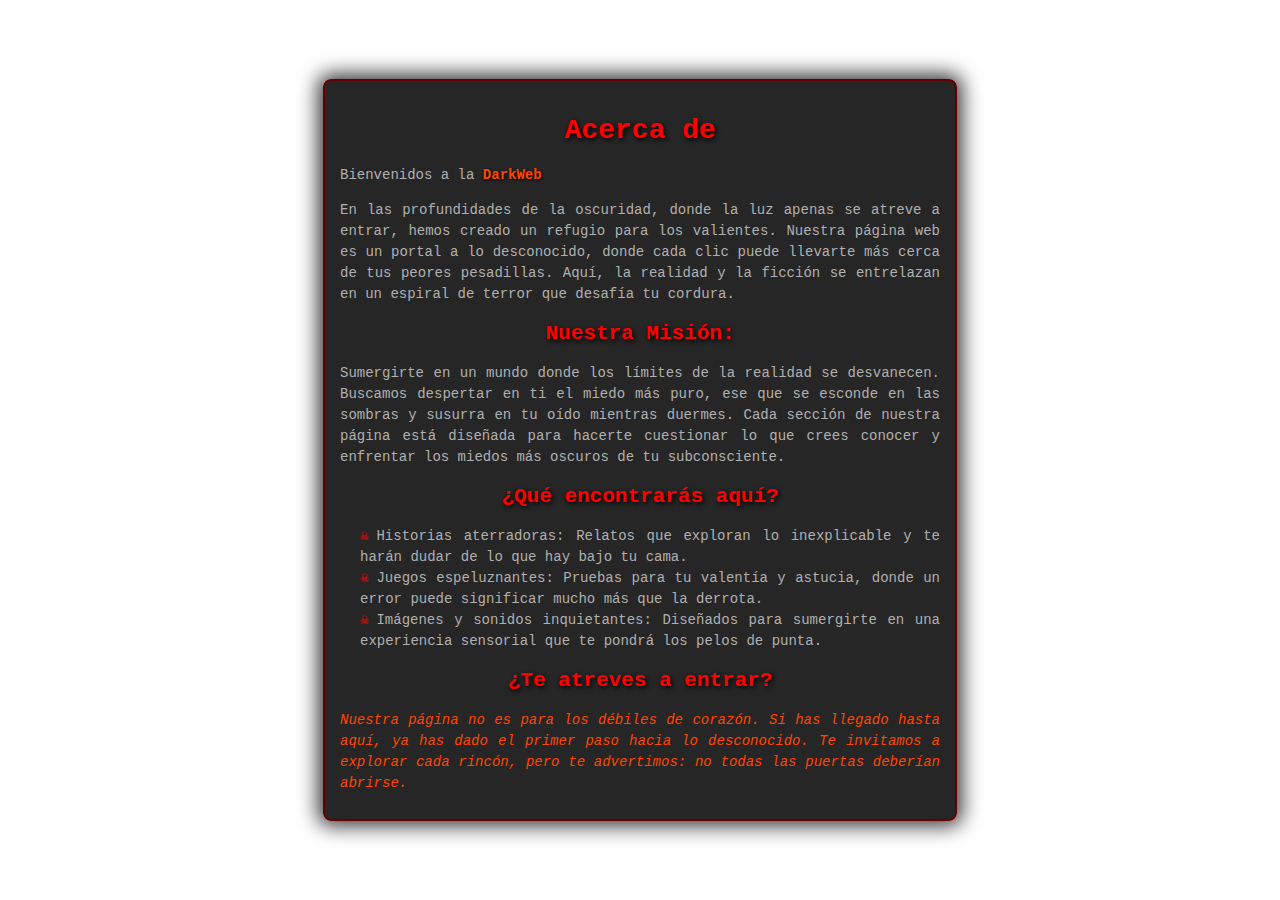
<file: acercade.html>
<!DOCTYPE html>
<html lang="es">
<head>
    <meta charset="UTF-8">
    <meta name="viewport" content="width=device-width, initial-scale=1.0">
    <title>Acerca de</title>
    <link rel="stylesheet" href="stylitos.css">
</head>
<body>
    <div class="container">
        <h1>Acerca de</h1>
        <p>Bienvenidos a la <strong>DarkWeb</strong></p>
        <p>En las profundidades de la oscuridad, donde la luz apenas se atreve a entrar, hemos creado un refugio para los valientes. Nuestra página web es un portal a lo desconocido, donde cada clic puede llevarte más cerca de tus peores pesadillas. Aquí, la realidad y la ficción se entrelazan en un espiral de terror que desafía tu cordura.</p>
        
        <h2>Nuestra Misión:</h2>
        <p>Sumergirte en un mundo donde los límites de la realidad se desvanecen. Buscamos despertar en ti el miedo más puro, ese que se esconde en las sombras y susurra en tu oído mientras duermes. Cada sección de nuestra página está diseñada para hacerte cuestionar lo que crees conocer y enfrentar los miedos más oscuros de tu subconsciente.</p>
        
        <h2>¿Qué encontrarás aquí?</h2>
        <ul>
            <li>Historias aterradoras: Relatos que exploran lo inexplicable y te harán dudar de lo que hay bajo tu cama.</li>
            <li>Juegos espeluznantes: Pruebas para tu valentía y astucia, donde un error puede significar mucho más que la derrota.</li>
            <li>Imágenes y sonidos inquietantes: Diseñados para sumergirte en una experiencia sensorial que te pondrá los pelos de punta.</li>
        </ul>
        
        <h2>¿Te atreves a entrar?</h2>
        <p>Nuestra página no es para los débiles de corazón. Si has llegado hasta aquí, ya has dado el primer paso hacia lo desconocido. Te invitamos a explorar cada rincón, pero te advertimos: no todas las puertas deberían abrirse.</p>
    </div>
</body>
</html>
</file>
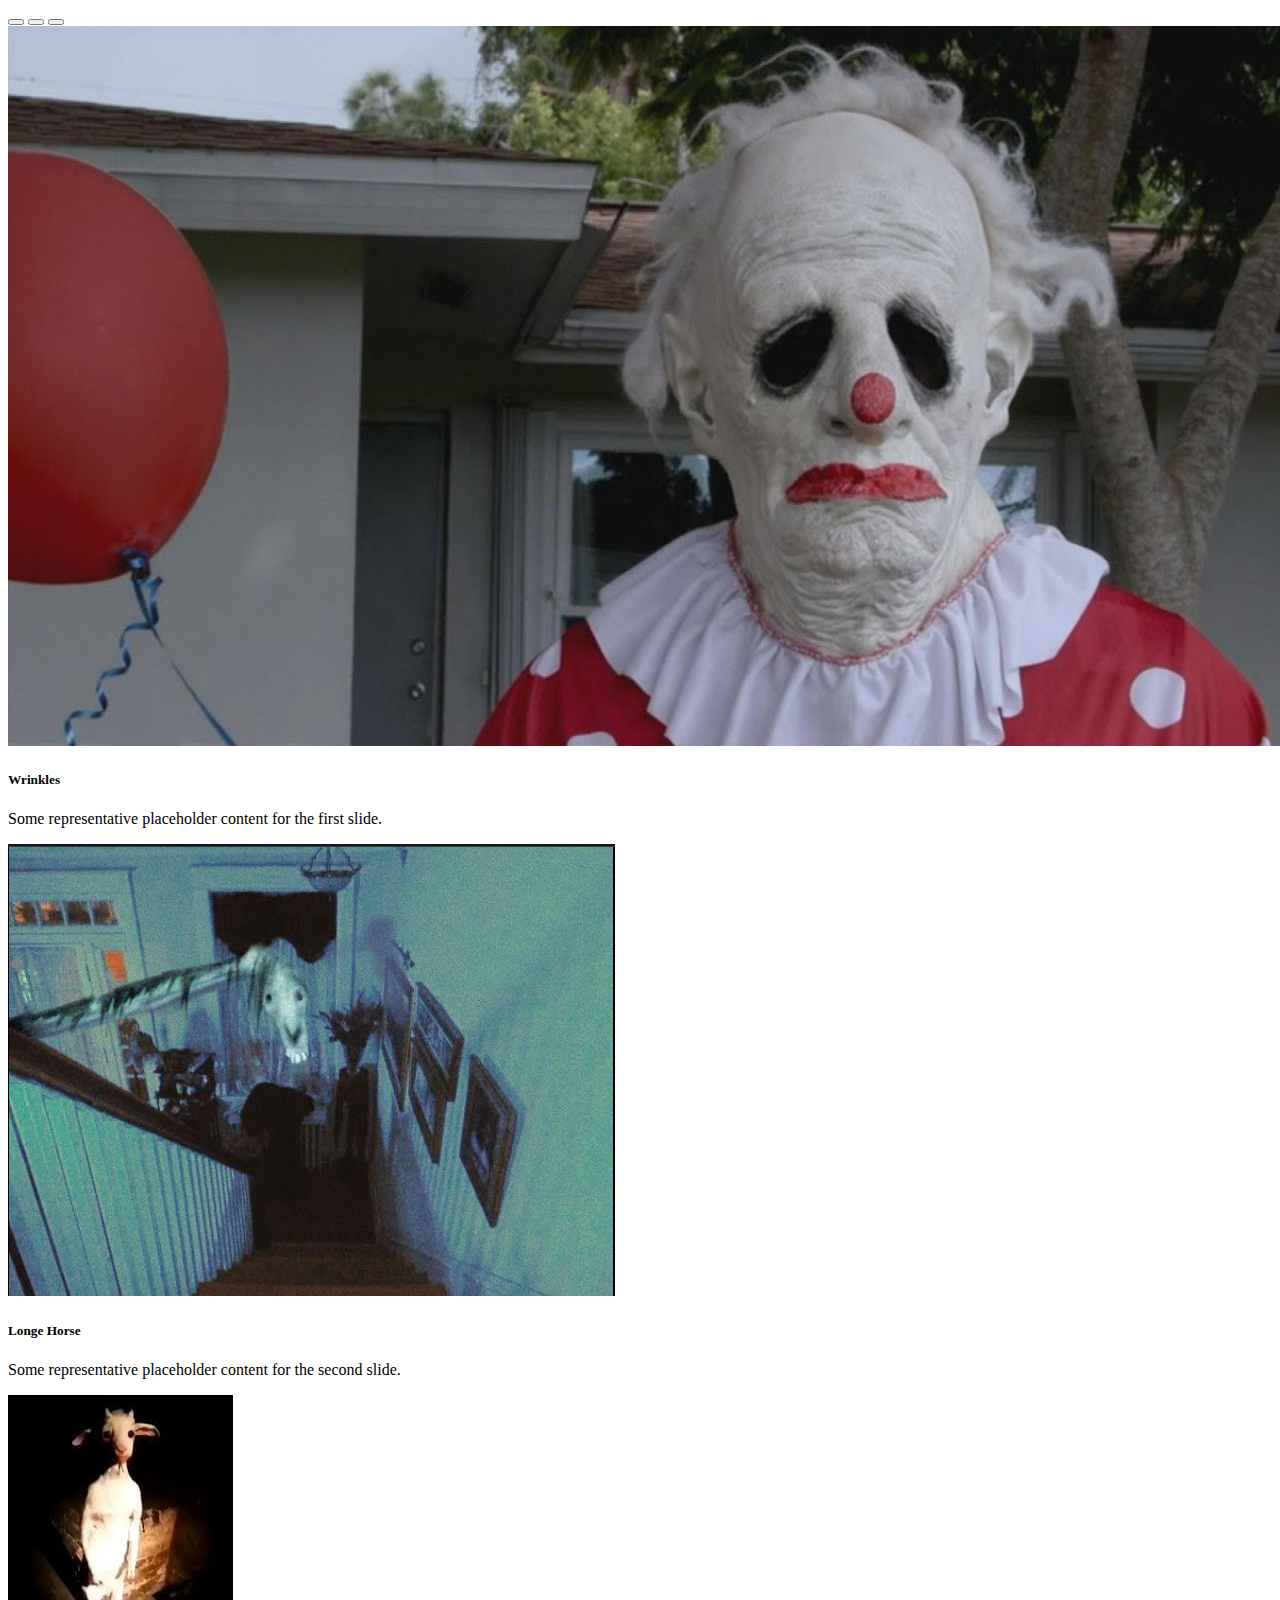
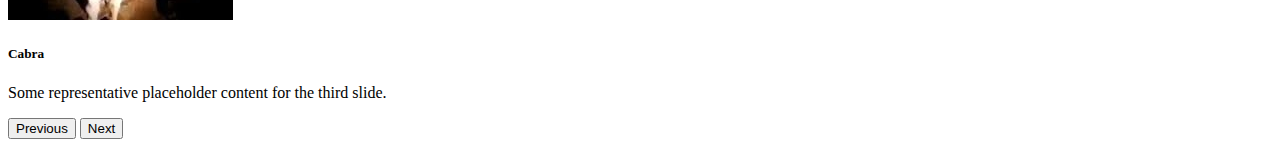
<file: fotos.html>
<!DOCTYPE html>
<html lang="en">
<head>
    <meta charset="UTF-8">
    <meta name="viewport" content="width=device-width, initial-scale=1.0">
    <title>DarkPhotos</title>
    
<link href="https://cdn.jsdelivr.net/npm/bootstrap@5.3.2/dist/css/bootstrap.min.css" rel="stylesheet" integrity="sha384-T3c6CoIi6uLrA9TneNEoa7RxnatzjcDSCmG1MXxSR1GAsXEV/Dwwykc2MPK8M2HN" crossorigin="anonymous">
</head>
<body>
<div id="carouselExampleCaptions" class="carousel slide">
    <div class="carousel-indicators">
      <button type="button" data-bs-target="#carouselExampleCaptions" data-bs-slide-to="0" class="active" aria-current="true" aria-label="Slide 1"></button>
      <button type="button" data-bs-target="#carouselExampleCaptions" data-bs-slide-to="1" aria-label="Slide 2"></button>
      <button type="button" data-bs-target="#carouselExampleCaptions" data-bs-slide-to="2" aria-label="Slide 3"></button>
    </div>
    <div class="carousel-inner">
      <div class="carousel-item active">
        <img src="./Wrinklescarruselfotos.jpg" class="d-block w-100" alt="...">
        <div class="carousel-caption d-none d-md-block">
          <h5>Wrinkles</h5>
          <p>Some representative placeholder content for the first slide.</p>
        </div>
      </div>
      <div class="carousel-item">
        <img src="./longhorsecarruseldeimagen.png" class="d-block w-100" alt="...">
        <div class="carousel-caption d-none d-md-block">
          <h5>Longe Horse</h5>
          <p>Some representative placeholder content for the second slide.</p>
        </div>
      </div>
      <div class="carousel-item">
        <img src="./cabracarruseldeimagenes.jpg" class="d-block w-100" alt="...">
        <div class="carousel-caption d-none d-md-block">
          <h5>Cabra</h5>
          <p>Some representative placeholder content for the third slide.</p>
        </div>
      </div>
    </div>
    <button class="carousel-control-prev" type="button" data-bs-target="#carouselExampleCaptions" data-bs-slide="prev">
      <span class="carousel-control-prev-icon" aria-hidden="true"></span>
      <span class="visually-hidden">Previous</span>
    </button>
    <button class="carousel-control-next" type="button" data-bs-target="#carouselExampleCaptions" data-bs-slide="next">
      <span class="carousel-control-next-icon" aria-hidden="true"></span>
      <span class="visually-hidden">Next</span>
    </button>
  </div>
</body>
</html>
</file>
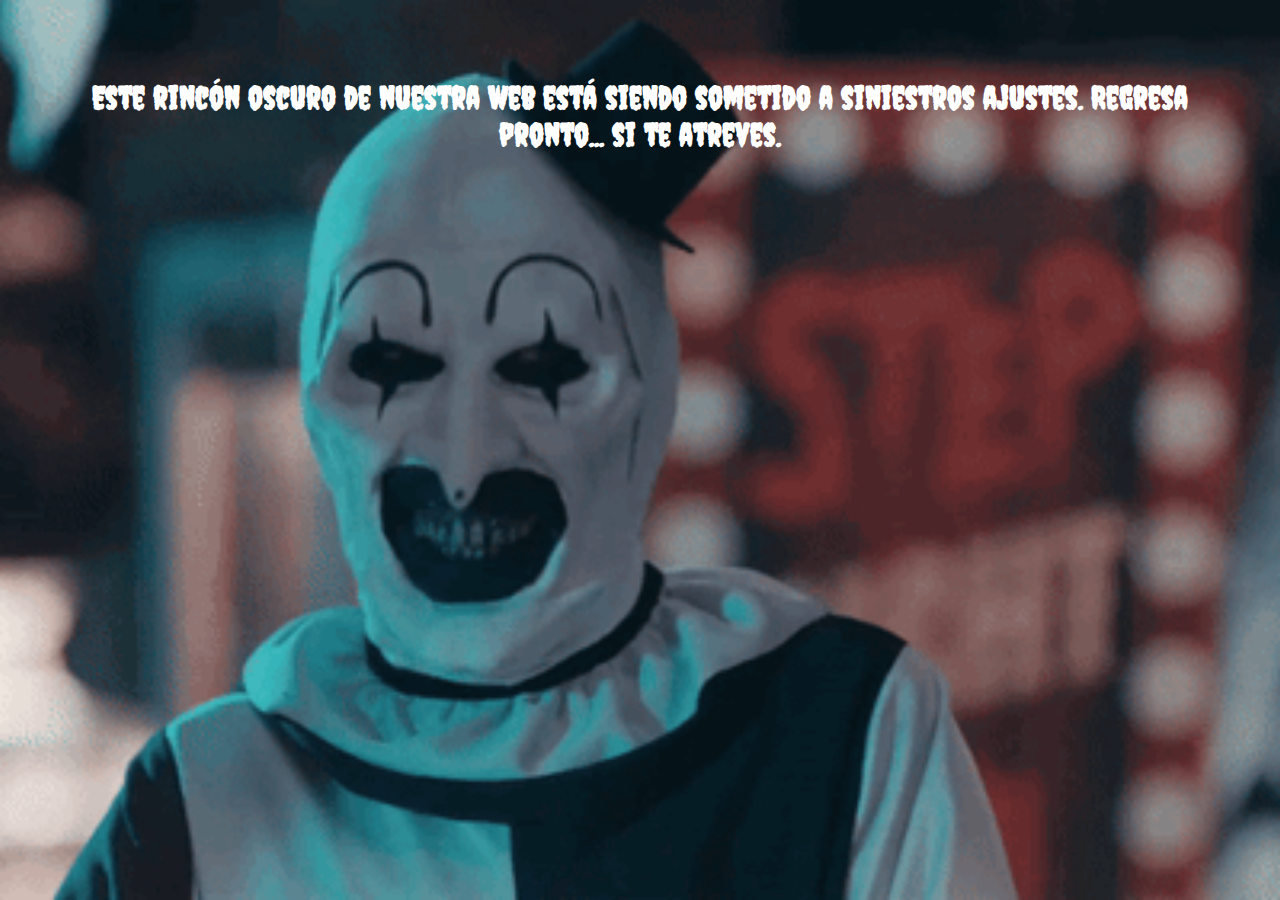
<file: pagina en mantenimiento.html>
<!DOCTYPE html>
<html lang="en">
<head>
    <meta charset="UTF-8">
    <meta name="viewport" content="width=device-width, initial-scale=1.0">
    <title>No disponible</title>
    <link href="https://fonts.googleapis.com/css2?family=Creepster&display=swap"rel="stylesheet"/>
    <style>
        body {
            font-family: 'Creepster', cursive;
            background-image: url(./terrifier-art-the-clown.gif);
            background-repeat: no-repeat;
            background-position: center center;
            color: white;
            text-align: center;
            padding: 50px;
            background-attachment: fixed;
            background-size: cover;
        }
      </style>

</head>


<body>
    <center><h1>Este rincón oscuro de nuestra web está siendo sometido a siniestros ajustes. Regresa pronto... si te atreves.</h1></center>
</body>
</html>
</file>
<file: stylitos.css>
body {
    background-color: #000000;
    color: #c0c0c0;
    font-family: 'Creepster', 'Courier New', Courier, monospace;
    margin: 0;
    padding: 0;
    display: flex;
    justify-content: center;
    align-items: center;
    height: 100vh;
    overflow: hidden;
    background: url('https://images.ecestaticos.com/CKdf54-h4K_aAdEsMCpm94UApVU=/0x0:2272x1515/1338x752/filters:fill(white):format(jpg)/f.elconfidencial.com%2Foriginal%2Fd39%2F222%2F2a7%2Fd392222a708b88a52dbce923a1a029bb.jpg') no-repeat center center fixed;
    background-size: cover;
}

.container {
    background-color: rgba(0, 0, 0, 0.85);
    border: 2px solid #660000;
    padding: 15px;
    max-width: 600px;
    text-align: justify;
    box-shadow: 0 0 20px 5px rgba(0, 0, 0, 0.8);
    border-radius: 8px;
    font-size: 14px;
}

h1, h2 {
    color: #ff0000;
    text-align: center;
    text-shadow: 2px 2px 5px #000000;
    font-family: 'Creepster', 'Courier New', Courier, monospace;
}

p, ul {
    margin-bottom: 10px;
    line-height: 1.5;
    color: #b0b0b0;
}

ul {
    list-style-type: none;
    padding-left: 20px;
}

ul li::before {
    content: "☠";
    color: #ff0000;
    margin-right: 8px;
}

strong {
    color: #ff4500;
    text-shadow: 1px 1px 3px #000000;
}

.container p:last-child {
    color: #ff4500;
    font-style: italic;
}
</file>
